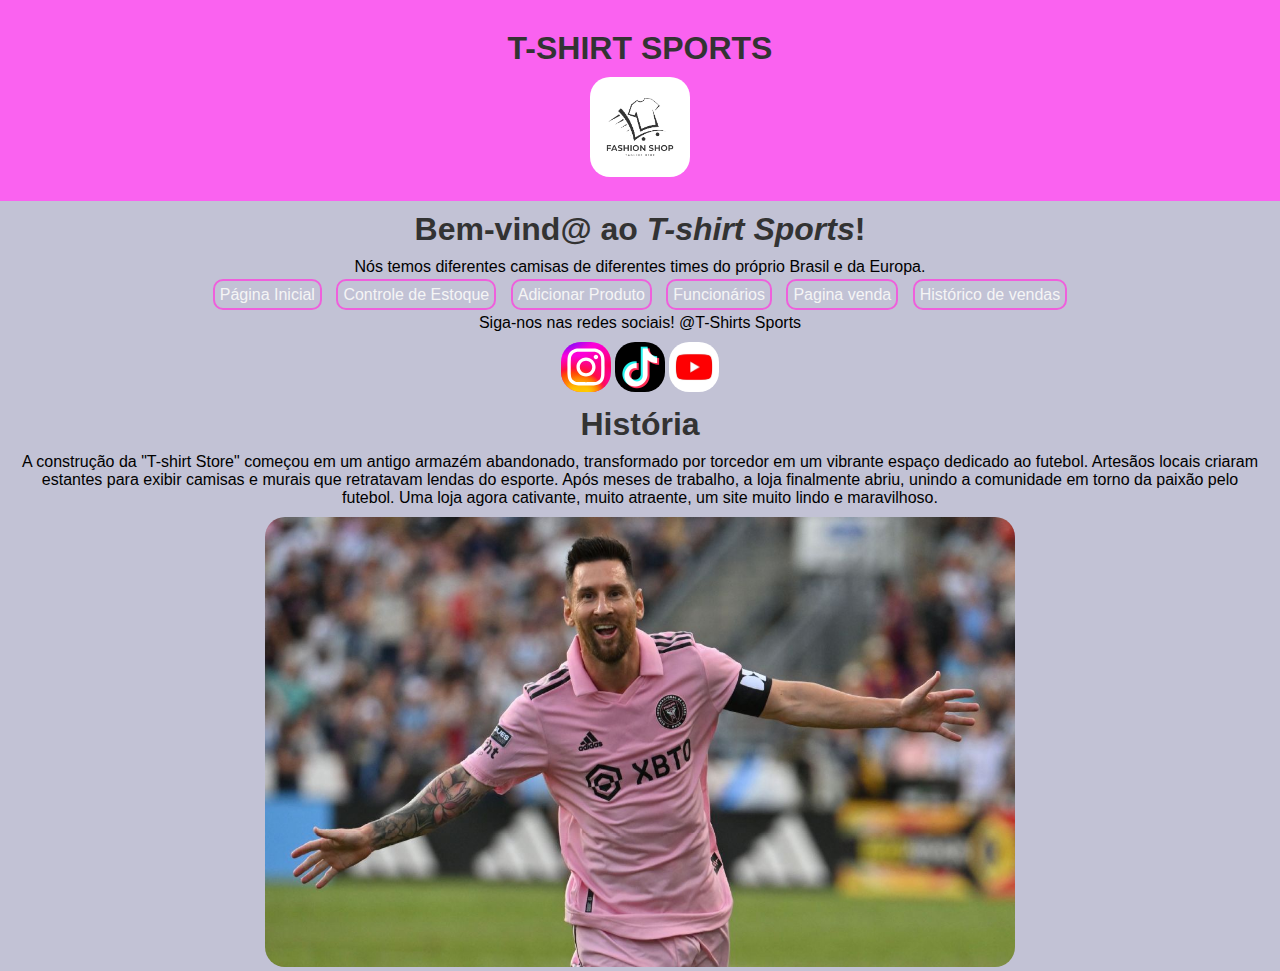
<file: index.html>
<!DOCTYPE html>
<html lang="pt-br">
<head>
    <meta charset="UTF-8">
    <meta name="viewport" content="width=device-width, initial-scale=1.0">
    <meta http-equiv="X-UA-Compatible" content="ie=edge">
    <title>Nome da Loja</title>
    <link rel="stylesheet" type="text/css" href="style.css">
</head>
<body>
    <div id="div1">
        <h1>T-SHIRT SPORTS</h1> 
        <img src="imagens/logo.avif" width="100" alt="Logo">
    </div>
    
    <div id="div2">
        <h1>Bem-vind@ ao <em>T-shirt Sports</em>!</h1>
        <p>Nós temos diferentes camisas de diferentes times do próprio Brasil e da Europa.</p>
    </div>

    <nav>
        <a href="./index.html">Página Inicial</a>
        <a href="./ctrl-estoque.html">Controle de Estoque</a>
        <a href="./add-produto.html">Adicionar Produto</a>
        <a href="./funcionarios.html">Funcionários</a>
        <a href="./pagina-venda.html">Pagina venda</a>
        <a href="./historico-venda.html">Histórico de vendas</a>
    </nav>

    <div>
        <p>Siga-nos nas redes sociais! @T-Shirts Sports</p>
        <div class="social-icons">
            <img src="imagens/insta.svg" alt="Instagram" width="50"/>
            <img src="imagens/tiktok.png" alt="TikTok" width="50"/>
            <img src="imagens/youtube.jpg" alt="YouTube" width="50"/>
        </div>
    </div>

    <h1>História</h1>
    
    <footer id="ft">
        <p>A construção da "T-shirt Store" começou em um antigo armazém abandonado, transformado por torcedor em um vibrante espaço dedicado ao futebol. Artesãos locais criaram estantes para exibir camisas e murais que retratavam lendas do esporte. Após meses de trabalho, a loja finalmente abriu, unindo a comunidade em torno da paixão pelo futebol. Uma loja agora cativante, muito atraente, um site muito lindo e maravilhoso.</p>

    </footer>
    <img src="imagens/logomessi.jfif" width="750" height="450">

</body>
</html>
</file>
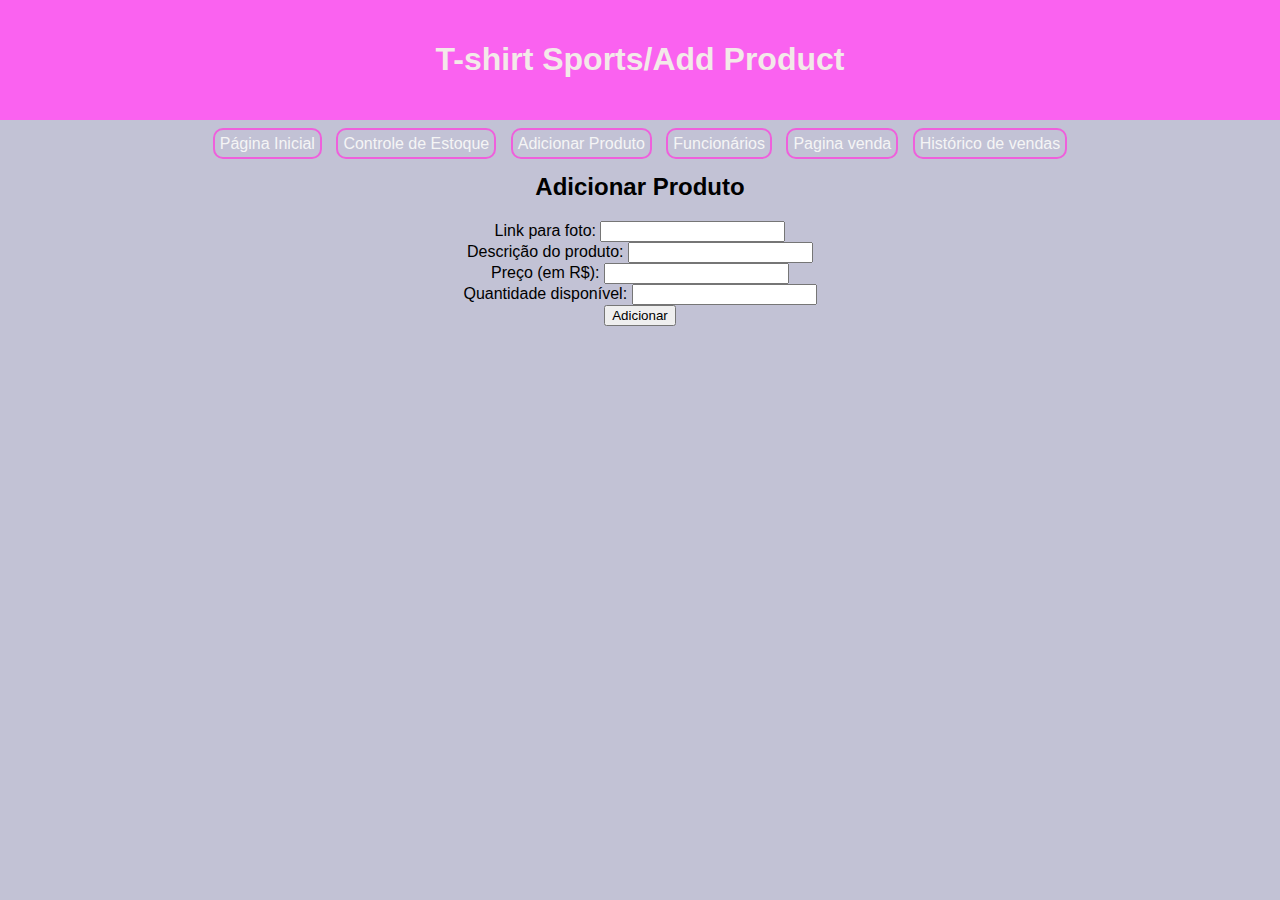
<file: add-produto.html>
<!DOCTYPE html>
<html lang="en">
<head>
    <meta charset="UTF-8">
    <meta name="viewport" content="width=device-width, initial-scale=1.0">
    <meta http-equiv="X-UA-Compatible" content="ie=edge">
    <title>Adicionar Produto</title>
    <link rel="stylesheet" type="text/css" href="add-produto.css">
</head>
<body>
    <div id="div1">
        <h1>T-shirt Sports/Add Product</h1>
    </div>
    
    <nav>
        <a href="index.html">Página Inicial</a>
        <a href="ctrl-estoque.html">Controle de Estoque</a>
        <a href="add-produto.html">Adicionar Produto</a>
        <a href="funcionarios.html">Funcionários</a>
        <a href="pagina-venda.html">Pagina venda</a>
        <a href="./historico-venda.html">Histórico de vendas</a>
    </nav>

    
    <h2>Adicionar Produto</h2>
    <form action="">
        <div>
            <label for="link-foto">Link para foto: </label>
            <input type="url" id="link-foto" name="link-foto">
        </div>
        
        <div>
            <label for="descricao">Descrição do produto: </label>
            <!-- Adicione o id apropriado para o input abaixo -->
            <input type="text" id="descricao-produto" name="descrição">
        </div>
        
        <div>
            <label for="preco">Preço (em R$): </label>
            <!-- Adicione o id apropriado e o type para receber números abaixo -->
            <input type="number" id="preco-produto" name="preço">
        </div>
        
        <div>
            <!-- Preencha as propriedades necessárias para os elementos abaixo -->
            <label>Quantidade disponível: </label>
            <input type="number" id="quantidade disponivel" name="quantidade"> 
        </div>

        <div class="form-add">
            <!-- Adicione ao type do botão abaixo o valor para que ele submeta o formulário -->
            <button type="text">Adicionar</button>
        </div>

    </form>

</body>
</html>
</file>
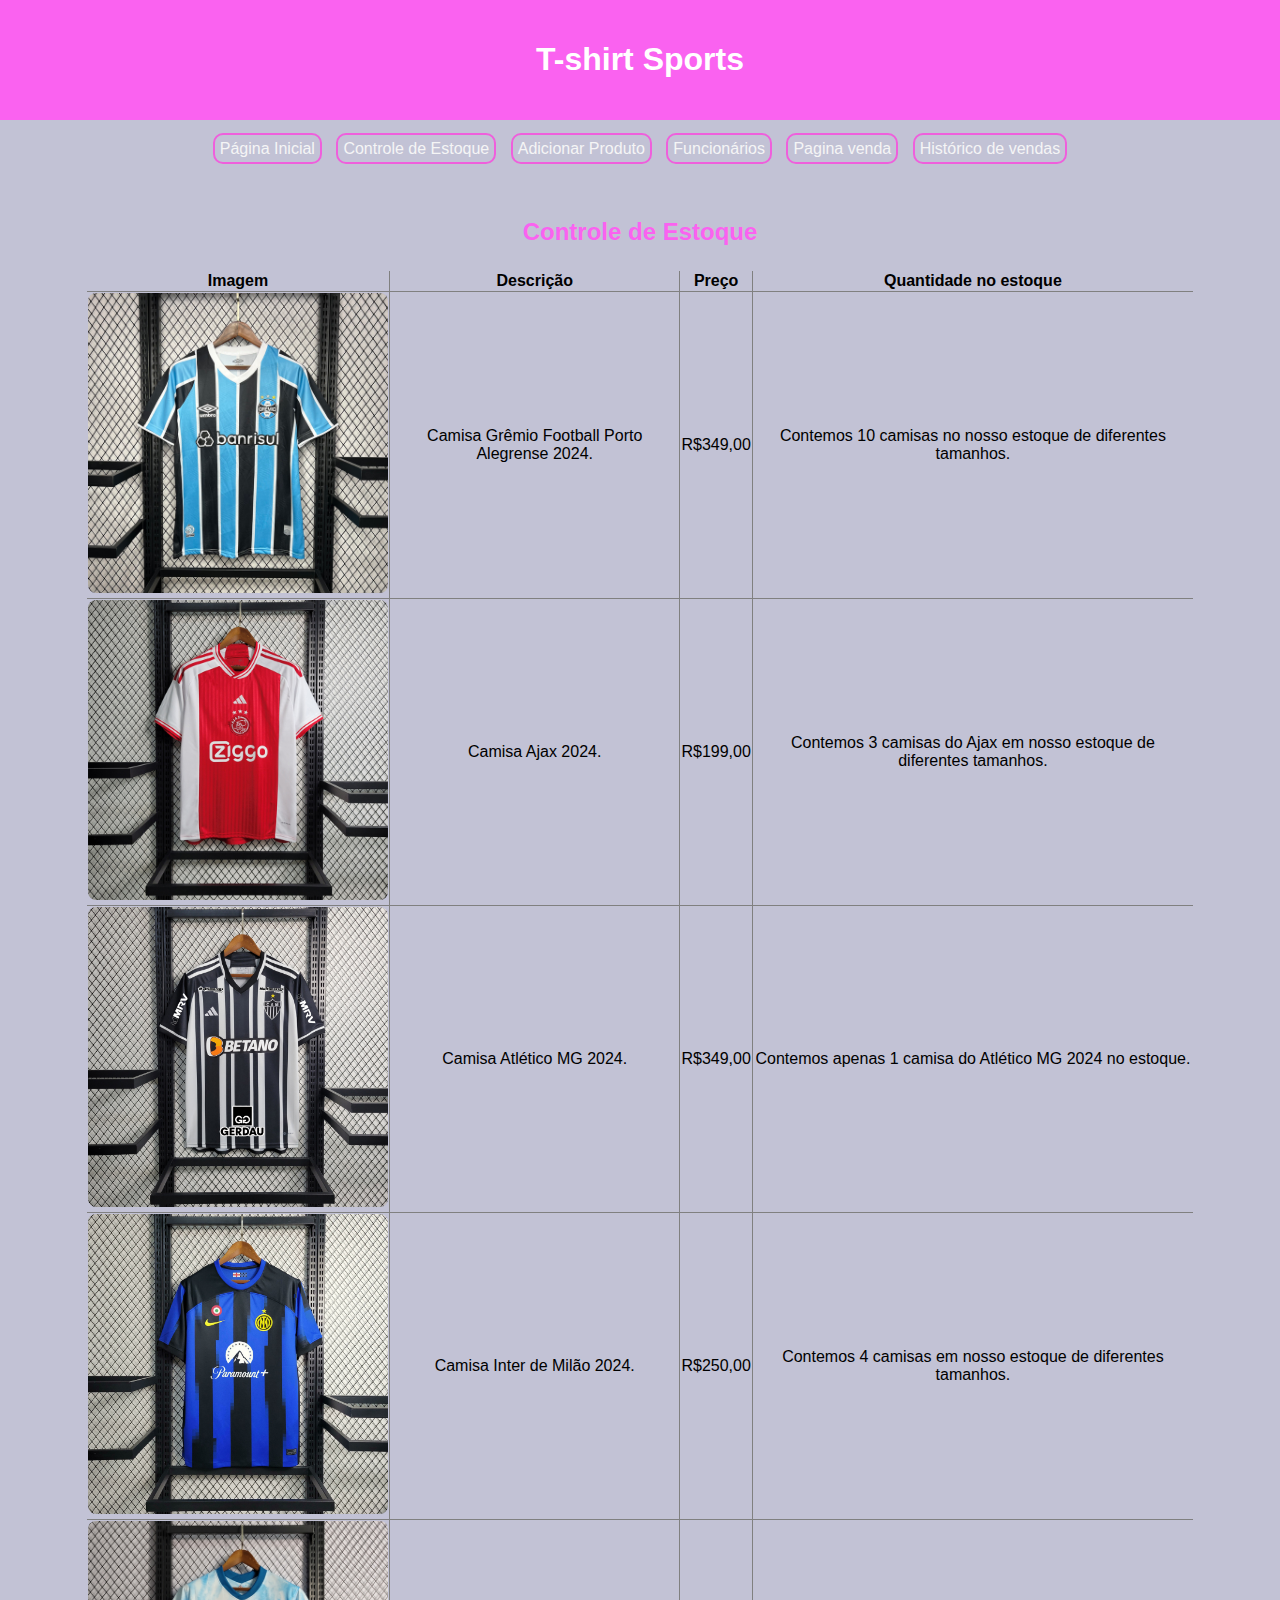
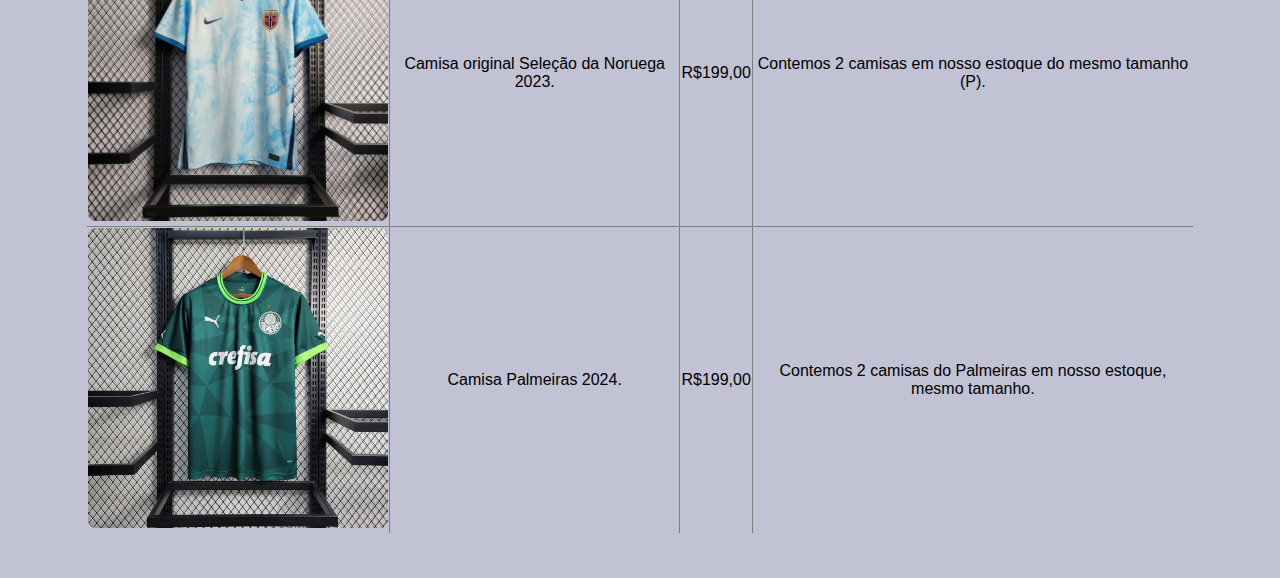
<file: ctrl-estoque.html>
<!DOCTYPE html>
<html lang="pt-br">
<head>
    <meta charset="UTF-8">
    <meta name="viewport" content="width=device-width, initial-scale=1.0">
    <meta http-equiv="X-UA-Compatible" content="ie=edge">
    <title>Controle de Estoque</title>
    <link rel="stylesheet" type="text/css" href="crtl-estoque.css">
</head>
<body>
    <header>
        <h1>T-shirt Sports</h1>
    </header>
    
    <nav>
        <a href="./index.html">Página Inicial</a>
        <a href="./ctrl-estoque.html">Controle de Estoque</a>
        <a href="./add-produto.html">Adicionar Produto</a>
        <a href="./funcionarios.html">Funcionários</a>
        <a href="./pagina-venda.html">Pagina venda</a>
        <a href="./historico-venda.html">Histórico de vendas</a>
    </nav>

    <main>
        <h2>Controle de Estoque</h2>

        <table border="5">
            <thead>
                <tr>
                    <th>Imagem</th>
                    <th>Descrição</th>
                    <th>Preço</th>
                    <th>Quantidade no estoque</th>
                </tr>
            </thead>
            <tbody>
                <tr>
                    <td><img src="imagens/camisagremio.jpeg" width="300" alt="Camisa Grêmio"></td>
                    <td>Camisa Grêmio Football Porto Alegrense 2024.</td>
                    <td>R$349,00</td>
                    <td>Contemos 10 camisas no nosso estoque de diferentes tamanhos.</td>
                </tr>
                <tr>
                    <td><img src="imagens/camisaajax.jpeg" width="300" alt="Camisa Ajax"></td>
                    <td>Camisa Ajax 2024.</td>
                    <td>R$199,00</td>
                    <td>Contemos 3 camisas do Ajax em nosso estoque de diferentes tamanhos.</td>
                </tr>
                <tr>
                    <td><img src="imagens/atleticomg.jpg" width="300" alt="Camisa Atlético MG"></td>
                    <td>Camisa Atlético MG 2024.</td>
                    <td>R$349,00</td>
                    <td>Contemos apenas 1 camisa do Atlético MG 2024 no estoque.</td>
                </tr>
                <tr>
                    <td><img src="imagens/intermilao.jpeg" width="300" alt="Camisa Inter de Milão"></td>
                    <td>Camisa Inter de Milão 2024.</td>
                    <td>R$250,00</td>
                    <td>Contemos 4 camisas em nosso estoque de diferentes tamanhos.</td>
                </tr>
                <tr>
                    <td><img src="imagens/camisanoruega.jpg" width="300" alt="Camisa Seleção da Noruega"></td>
                    <td>Camisa original Seleção da Noruega 2023.</td>
                    <td>R$199,00</td>
                    <td>Contemos 2 camisas em nosso estoque do mesmo tamanho (P).</td>
                </tr>
                <tr>
                    <td><img src="imagens/camisapalmeiras.jpg" width="300" alt="Camisa Palmeiras"></td>
                    <td>Camisa Palmeiras 2024.</td>
                    <td>R$199,00</td>
                    <td>Contemos 2 camisas do Palmeiras em nosso estoque, mesmo tamanho.</td>
                </tr>
            </tbody>
        </table>
    </main>
</body>
</html>
</file>
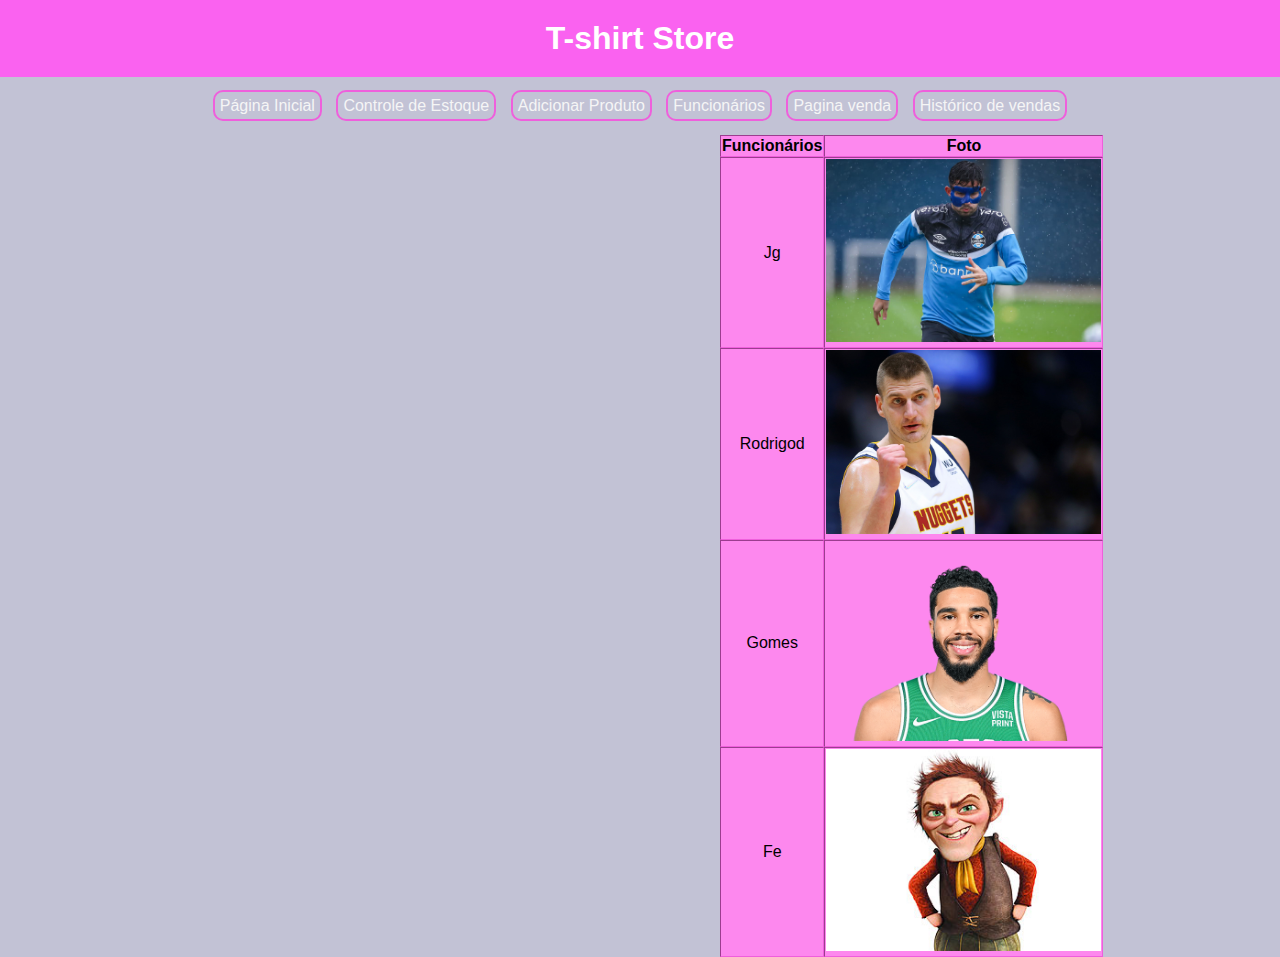
<file: funcionarios.html>
<!DOCTYPE html>
<html lang="pt-br">
<head>
    <meta charset="UTF-8">
    <meta name="viewport" content="width=device-width, initial-scale=1.0">
    <meta http-equiv="X-UA-Compatible" content="ie=edge">
    <title>Funcionários</title>
    <link rel="stylesheet" type="text/css" href="funcionarios.css">
</head>
<body>
    <header>
        <h1>T-shirt Store</h1>
    </header>

    <nav>
        <a href="./index.html">Página Inicial</a>
        <a href="./ctrl-estoque.html">Controle de Estoque</a>
        <a href="./add-produto.html">Adicionar Produto</a>
        <a href="./funcionarios.html">Funcionários</a>
        <a href="pagina-venda.html">Pagina venda</a>
        <a href="./historico-venda.html">Histórico de vendas</a>
    </nav>
    <main>
        <table border="3">
            <tr>
                <th> Funcionários </th>
                <th> Foto </th>
                </tr>
                <tr>
                <td class='funcionario'> Jg </td>
                <td id='Fefo'> <img src="imagens/vilafefo.jpg" alt="" width="275px"> </td>
                </tr>
                <tr>
                <td class='funcionario'> Rodrigod </td>
                <td id='Rodrigod'> <img src="imagens/jokic.jpg" alt="" width="275px"> </td>
                </tr>
                <tr>
                <td class='funcionario'> Gomes </td> <td id='Gomes'> <img src="imagens/tatum.png" alt="" width="275px"> </td>
                </tr>
                <tr>
                    <td class='funcionario'> Fe</td> <td id='Fe'> <img src="imagens/fe.jpeg" alt="" width="275px"> </td>
                    </tr>
        </table>
        </main>
         
    
</body>
</html>
</file>
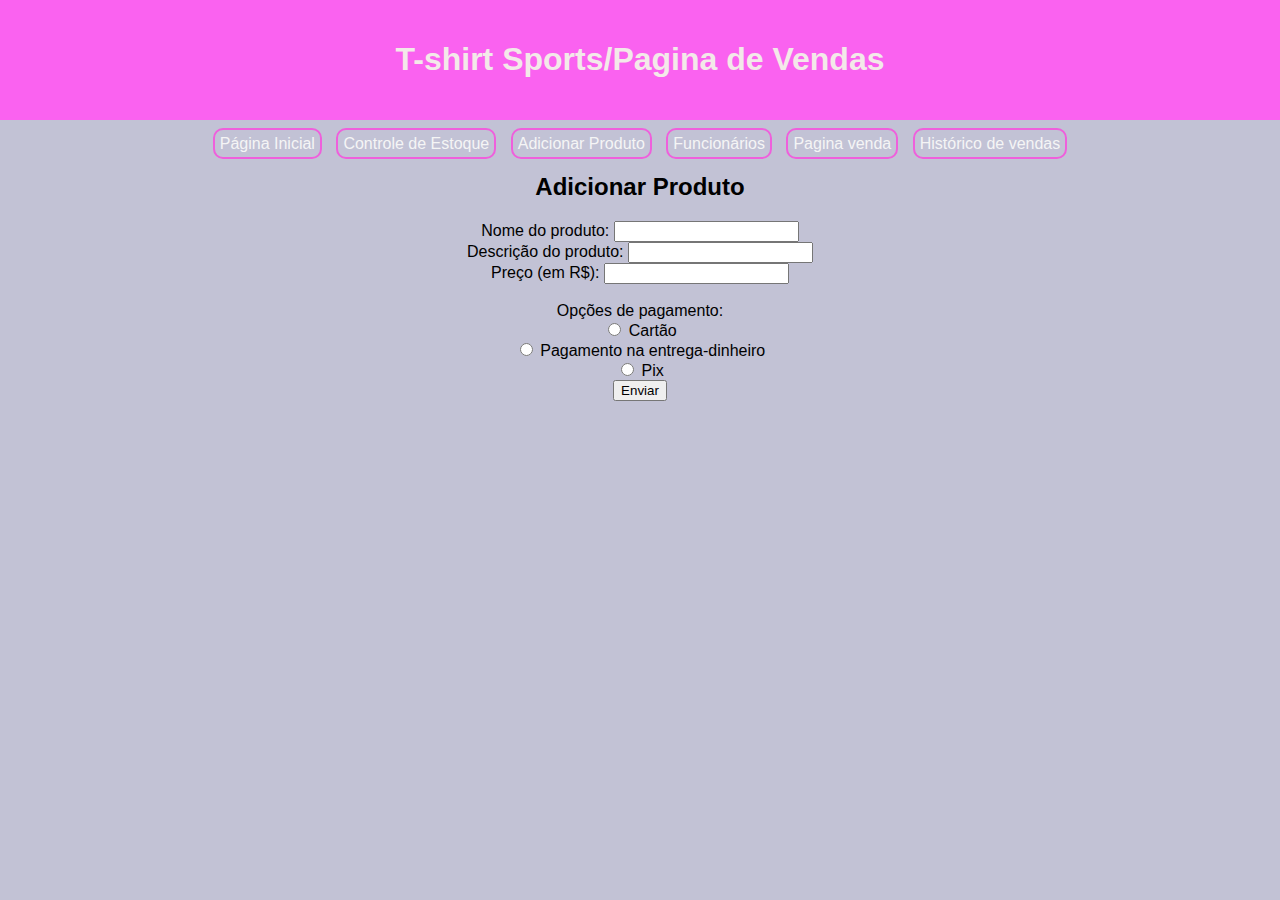
<file: pagina-venda.html>
<!DOCTYPE html>
<html lang="en">
<head>
    <meta charset="UTF-8">
    <meta name="viewport" content="width=device-width, initial-scale=1.0">
    <title>Document</title>
    <link rel="stylesheet" type="text/css" href="pagina-venda.css">
</head>
<body>
    <div id="div1">
        <h1>T-shirt Sports/Pagina de Vendas</h1>
    </div>
    
    <nav>
        <a href="index.html">Página Inicial</a>
        <a href="ctrl-estoque.html">Controle de Estoque</a>
        <a href="add-produto.html">Adicionar Produto</a>
        <a href="funcionarios.html">Funcionários</a>
        <a href="pagina-venda.html">Pagina venda</a>
        <a href="./historico-venda.html">Histórico de vendas</a>
    </nav>

    
    <h2>Adicionar Produto</h2>
    <form action="">
        <div>
            <label for="link-foto">Nome do produto: </label>
            <input type="url" id="link-foto" name="link-foto">
        </div>
        
        <div>
            <label for="descricao">Descrição do produto: </label>
            <!-- Adicione o id apropriado para o input abaixo -->
            <input type="text" id="descricao-produto" name="descrição">
        </div>
        
        <div>
            <label for="preco">Preço (em R$): </label>
            <!-- Adicione o id apropriado e o type para receber números abaixo -->
            <input type="number" id="preco-produto" name="preço">
        </div>
        
        <br><label>Opções de pagamento:</label><br>
        <div>
            <input type="radio" name="opcoes-pagamento" id="cartao" value="cartao">
            <label for="cartao">Cartão</label><br>
        </div>
        <div>
            <input type="radio" name="opcoes-pagamento" id="hora-entrega" value="dinheiro">
            <label for="DINHEIRO">Pagamento na entrega-dinheiro</label><br>
        </div>
        <div>
            <input type="radio" name="opcoes-pagamento" id="pix" value="pix">
            <label for="PIX">Pix</label><br>
        </div>

        <input type="submit" value="Enviar">

    


    
</body>
</html>
</file>
<file: style.css>
body {
    background-color: rgb(194, 194, 213);
    font-family: Arial, Helvetica, sans-serif;
    margin: 0;
    padding: 0;
    text-align: center;
}

#div1 {
    background-color: rgb(250, 98, 240);
    padding: 20px;
}
img{
    border-radius: 20px;
}

a {
    color: rgb(245, 245, 245);
    border: 2px solid rgb(239, 95, 220);
    border-radius: 10px;
    padding: 5px;
    text-decoration: none;
    margin: 5px;
    
    }
   
h1 {
    
    color: #333;
}


a:hover{
    color: rgb(239, 95, 220);
}

nav {
    margin: 0px 0;
}

h1, p {
    margin: 10px 20px;
}

#ft{
    border: 3px rgb(239, 95, 219);
    border-radius: 15px;
}
</file>
<file: add-produto.css>
body {
    background-color: rgb(194, 194, 213);
    font-family: Arial, Helvetica, sans-serif;
    margin: 0;
    padding: 0;
    text-align: center;
}
header{
    background-color: blueviolet;
    margin: 0px;
    padding: 40px;
    text-align: center;
}
#div1 {
    background-color: rgb(250, 98, 240);
    padding: 20px;
}



a {
    color: rgb(245, 245, 245);
    border: 2px solid rgb(239, 95, 220);
    border-radius: 10px;
    padding: 5px;
    text-decoration: none;
    margin: 5px;
    
    }
h1 {
    
    color: #f3e9e9;
}


a:hover{
    color: rgb(239, 95, 219);
}

nav {
    margin-top: 15px;
}
</file>
<file: crtl-estoque.css>
body {
    background-color: rgb(194, 194, 213);
    font-family: Arial, Helvetica, sans-serif;
    margin: 0;
    padding: 0;
    text-align: center;
}

header {
    background-color: rgb(250, 98, 240);
    padding: 20px;
    color: white;
}

nav {
    margin: 20px 0;
}



a {
    color: rgb(245, 245, 245);
    border: 2px solid rgb(239, 95, 220);
    border-radius: 10px;
    padding: 5px;
    text-decoration: none;
    margin: 5px;
    
    }
a:hover{
    color: rgb(239, 95, 219);
}

main {
    padding: 20px;
}

h2 {
    color: rgb(250, 98, 240);
}

table {
    width: 90%;
    margin: 20px auto;
    border-collapse: collapse;
    border-radius: 8px;
    overflow: hidden;
}


img {
    border-radius: 8px;
    transition: transform 0.3s;
}
</file>
<file: funcionarios.css>
body {
    background-color: rgb(194, 194, 213);
    font-family: Arial, Helvetica, sans-serif;
    margin: 0;
    padding: 0;
    text-align: center;
}

header {
    background-color: rgb(250, 98, 240);
    padding: 20px;
}

h1 {
    margin: 0;
    color: white;
}



a {
    color: rgb(245, 245, 245);
    border: 2px solid rgb(239, 95, 220);
    border-radius: 10px;
    padding: 5px;
    text-decoration: none;
    margin: 5px;
    
    }
nav {
    margin: 20px 0;
}



a:hover{
    color: rgb(239, 95, 219);
}

table {
    background-color: rgb(253, 136, 238);
    border-spacing: 0;
    margin-left: 45rem;
    border: 3px rgb(239, 95, 220);
   
}
</file>
<file: pagina-venda.css>
body {
    background-color: rgb(194, 194, 213);
    font-family: Arial, Helvetica, sans-serif;
    margin: 0;
    padding: 0;
    text-align: center;
}

#div1 {
    background-color: rgb(250, 98, 240);
    padding: 20px;
}

a {
    color: rgb(245, 245, 245);
    border: 2px solid rgb(239, 95, 220);
    border-radius: 10px;
    padding: 5px;
    text-decoration: none;
    margin: 5px;
    
    }

h1 {
    
    color: #f3e9e9;
}


a:hover{
    color: rgb(239, 95, 219);
}

nav {
    margin-top: 15px;
}
</file>
